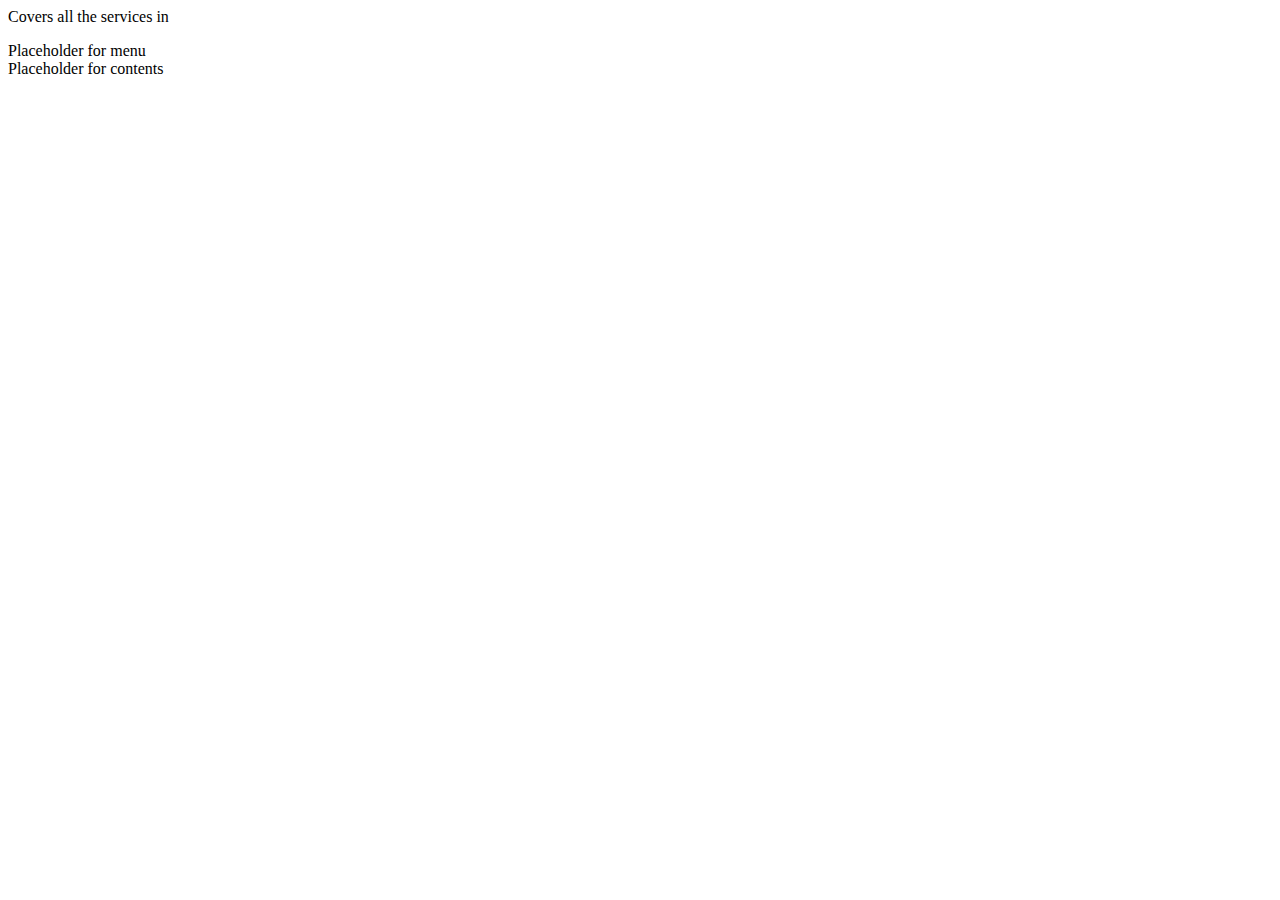
<file: view/index.html>
<html>
  <body>
    <div class="jumbotron">
      <h1><span data-sw-component="site-name" /></h1>
      <p>Covers all the services in <span data-sw-component="site-name" /></p>
    </div>
    <div class="row">
      <div class="col-md-4">
        <div data-sw-component="menu" data-sw-source="beers" data-sw-sort="path">Placeholder for menu</div>
      </div>
      <div class="col-md-8" role="main">
        <div data-sw-component="services" data-sw-source="beers" data-sw-sort="path">Placeholder for contents</div>
      </div>
    </div>
  </body>
</html>
</file>
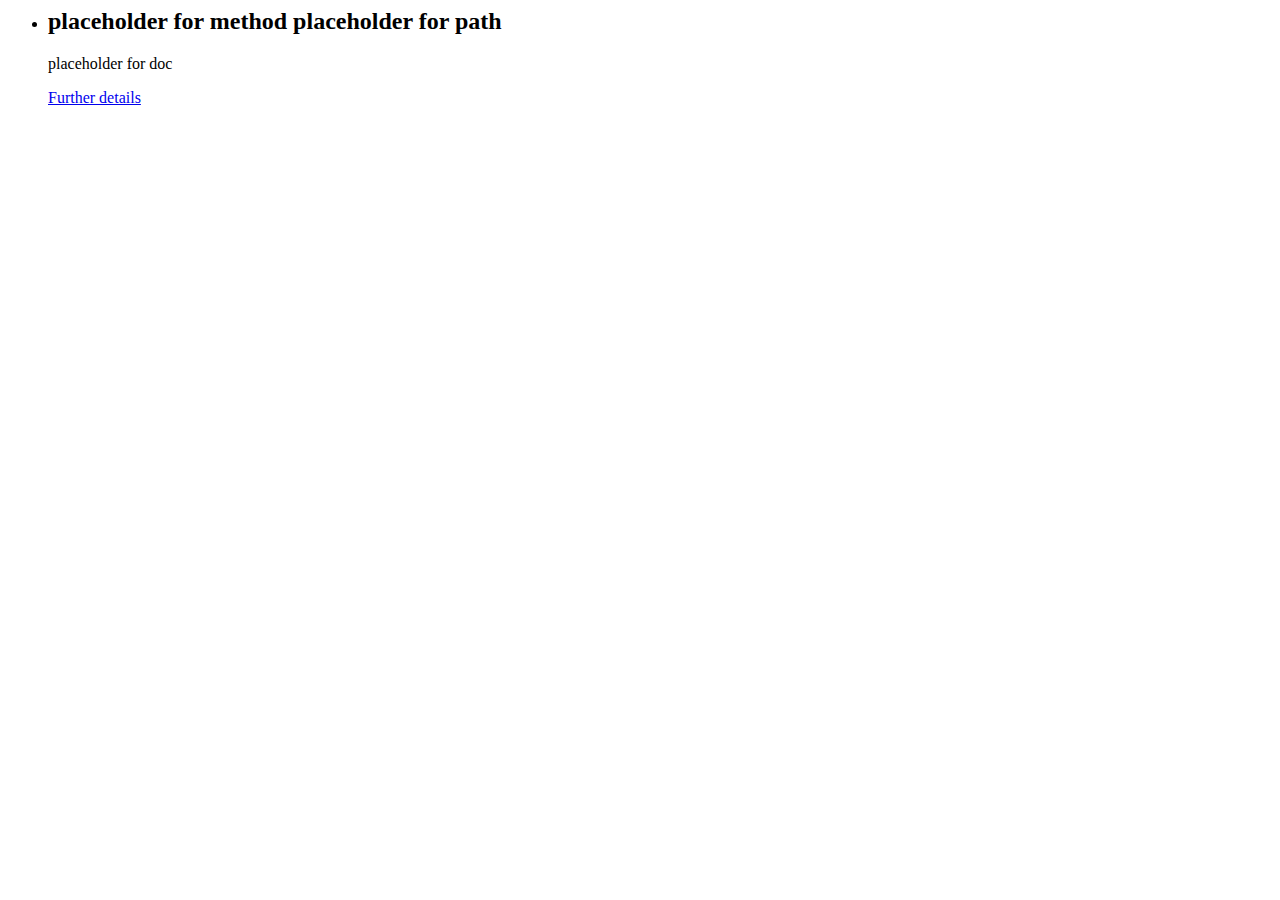
<file: components/detail-services.html>
<html>
<body>
  <ul class="list-unstyled">
    <li>
      <section data-sw-id="id" id="">
        <div class="page-header">
          <h2>
            <span class="label label-info" data-sw-text="method">placeholder for method</span>
            <span data-sw-text="path">placeholder for path</span>
          </h2>
        </div>
        <p data-sw-text="doc">placeholder for doc</p>
        <a data-sw-href="sw/path" href="#">Further details</a>
      </section>
    </li>
  </ul>
</body>
</html>
</file>
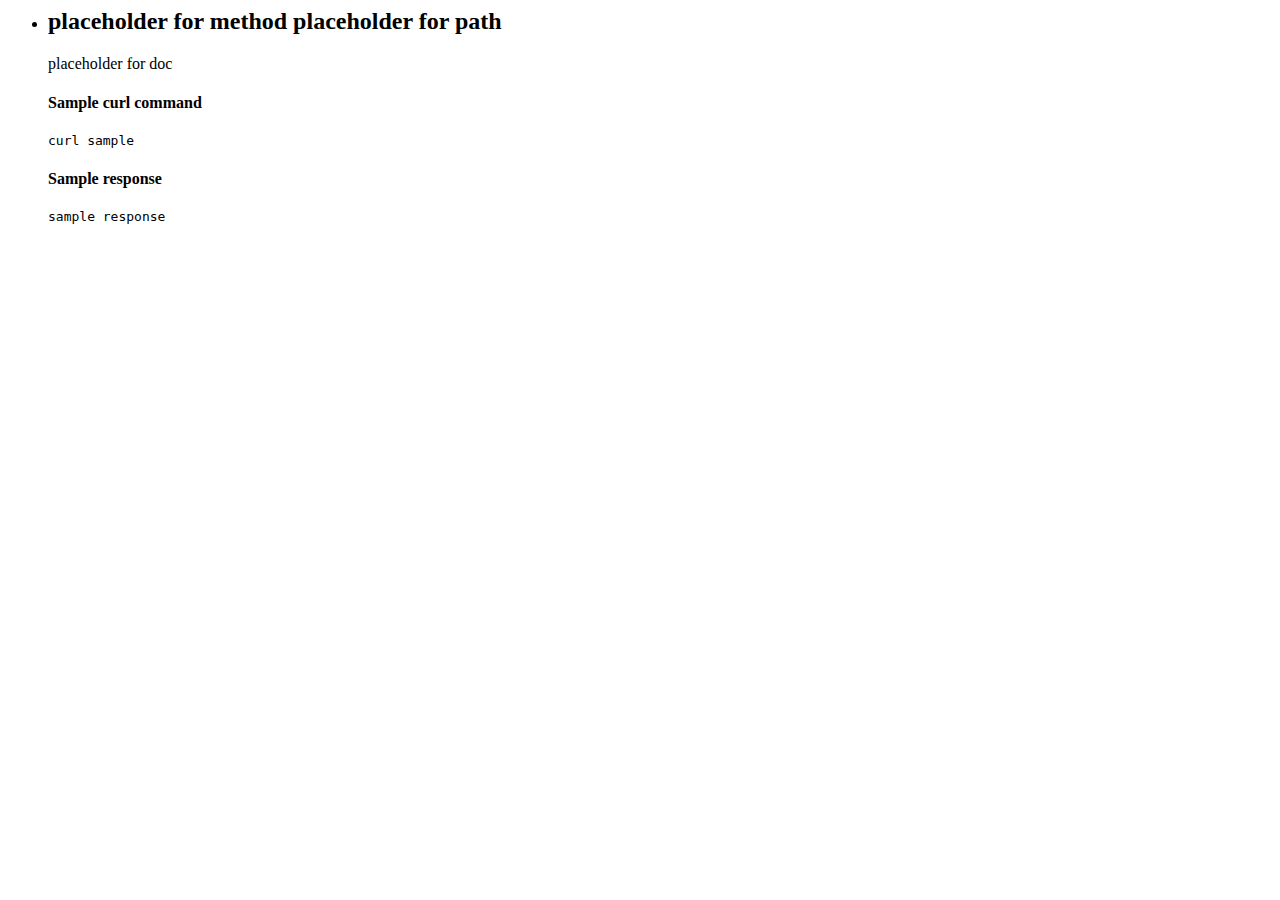
<file: components/services.html>
<html>
<body>
  <ul class="list-unstyled"> <!-- TO DO change to article? -->
    <li>
      <section data-sw-id="id" id="">
        <div class="page-header">
          <h2>
            <span class="label label-info" data-sw-text="method">placeholder for method</span>
            <span data-sw-text="path">placeholder for path</span>
          </h2>
        </div>
        <p data-sw-text="doc">placeholder for doc</p>
        <h4>Sample curl command</h4>
        <pre class="prettyprint" data-sw-text="curl">curl sample</pre>
        <h4>Sample response</h4>
        <pre class="prettyprint" data-sw-text="sample-response">sample response</pre>
      </section>
    </li>
  </ul>
</body>
</html>
</file>
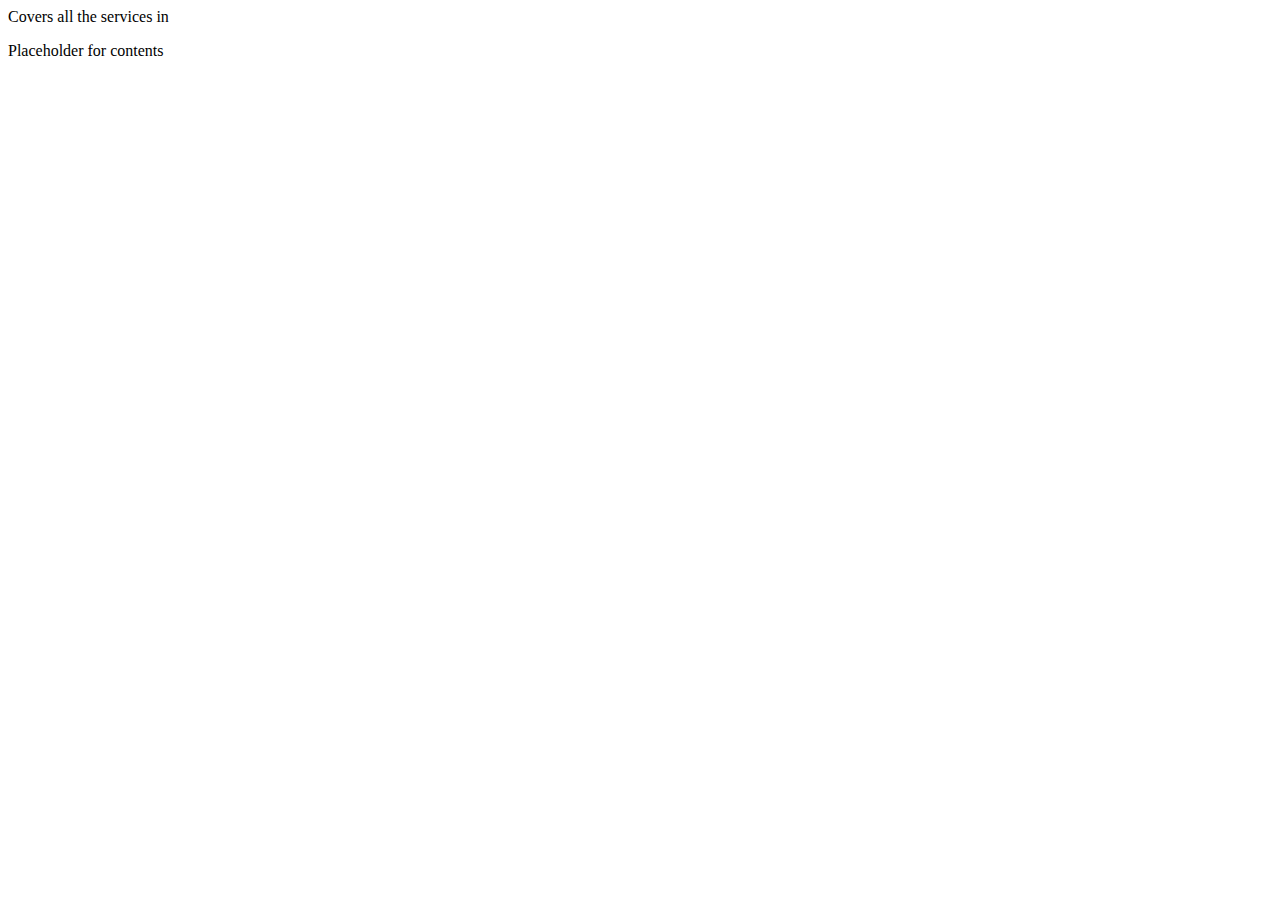
<file: view/view2.html>
<html>
  <body>
    <div class="jumbotron">
      <h1><span data-sw-component="site-name" /></h1>
      <p>Covers all the services in <span data-sw-component="site-name" /></p>
    </div>
    <div class="container">
      <div data-sw-component="detail-services" data-sw-source="beers" data-sw-sort="path">Placeholder for contents</div>
    </div>
  </body>
</html>
</file>
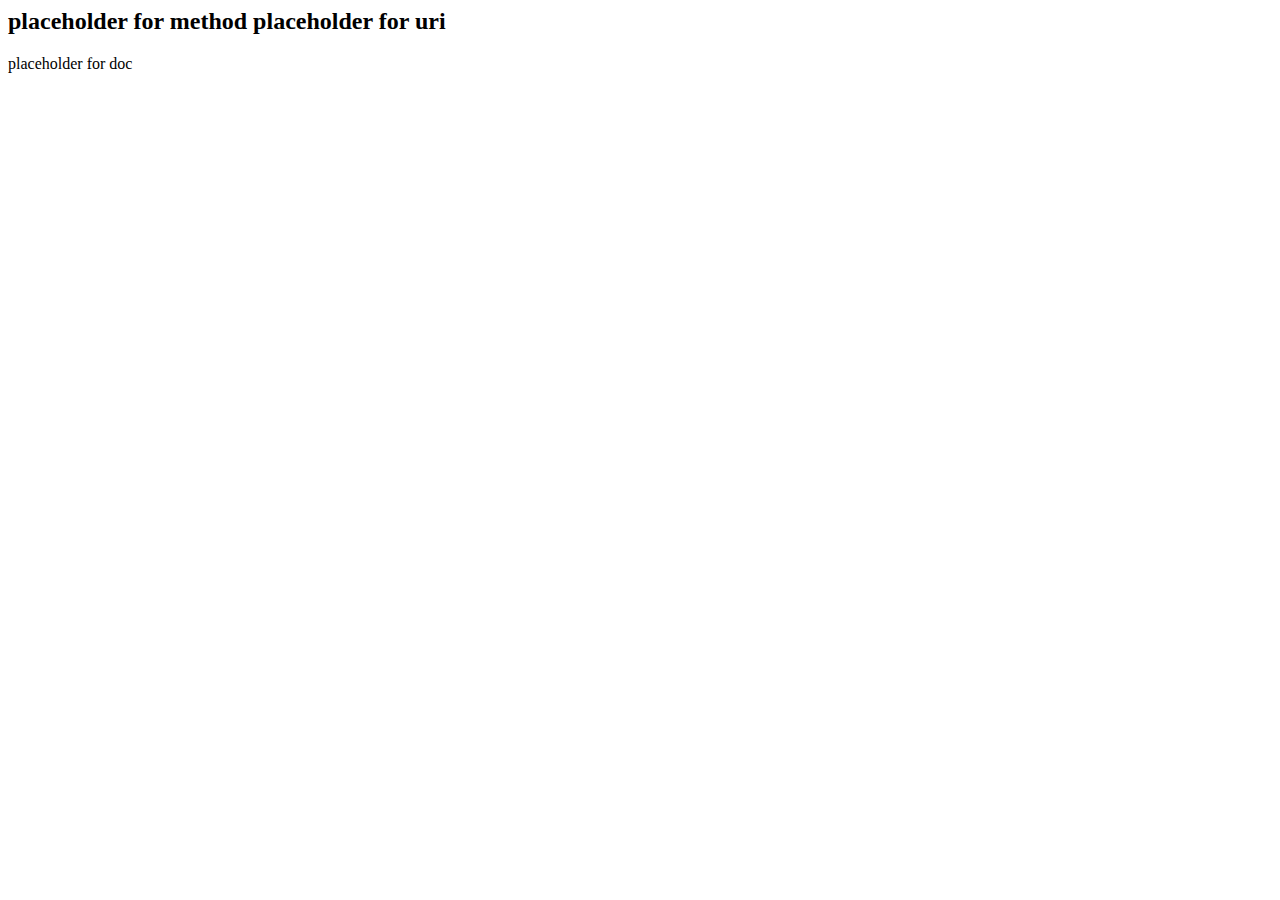
<file: components/detail/services.html>
<html>
<body>
  <section>
    <div class="page-header">
      <h2>
        <span class="label label-info" data-sw-text="method">placeholder for method</span>
        <span data-sw-text="uri">placeholder for uri</span>
      </h2>
    </div>
    <p data-sw-text="doc">placeholder for doc</p>
    <pre class="prettyprint" data-sw-text="curl"></pre>
  </section>
</body>
</html>
</file>
